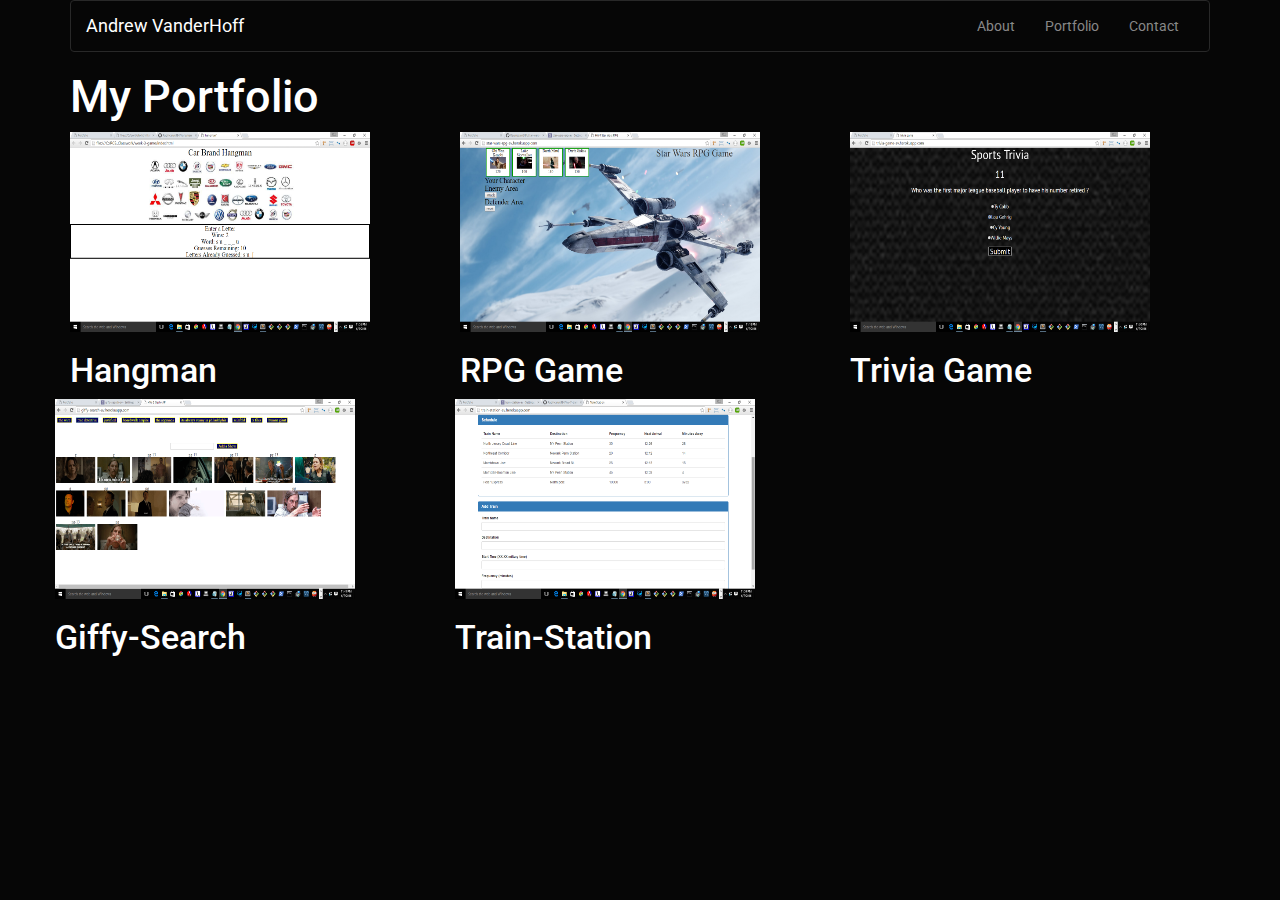
<file: portfolio.html>
<!DOCTYPE html>
<html lang="en">
<head>
	<title>
		Portfolio
	</title>
<link rel="stylesheet" href="https://maxcdn.bootstrapcdn.com/bootstrap/3.3.6/css/bootstrap.min.css" integrity="sha384-1q8mTJOASx8j1Au+a5WDVnPi2lkFfwwEAa8hDDdjZlpLegxhjVME1fgjWPGmkzs7" crossorigin="anonymous">
<link rel="stylesheet" type="text/css" href="assets\css\cyborg.css">

<style>

img{
	height:200px;
	width:300px;

}

</style>







</head>




<body>
<div class="container">
<nav class="navbar navbar-default">
  <div class="container-fluid">
    <!-- Brand and toggle get grouped for better mobile display -->
    <div class="navbar-header">
      <button type="button" class="navbar-toggle collapsed" data-toggle="collapse" data-target="#bs-example-navbar-collapse-1" aria-expanded="false">
        <span class="sr-only">Toggle navigation</span>
        <span class="icon-bar"></span>
        <span class="icon-bar"></span>
        <span class="icon-bar"></span>
      </button>
      <a class="navbar-brand" href="#">Andrew VanderHoff</a>
    </div>

    <!-- Collect the nav links, forms, and other content for toggling -->
    <div class="collapse navbar-collapse" id="bs-example-navbar-collapse-1">

      
      <ul class="nav navbar-nav navbar-right">
        <li><a href="#">About</a></li>
        <li><a href="#">Portfolio</a></li>
        <li><a href="#">Contact</a></li>
      </ul>
    </div><!-- /.navbar-collapse -->
  </div><!-- /.container-fluid -->
</nav>



<header>
	<h2> My Portfolio </h2>
</header>





<div class="row">
	<div class= "col-md-4">
		
	<a href="http://car-hangman-av.herokuapp.com/" target="_blank" >
	<img id"hangman" src="assets\images\CARHANGMAN.png" alt="hangman" title="hangman" > </a>
		<h3> Hangman </h3>
	 
	</div>

	<div class= "col-md-4">
	<a href="http://star-wars-rpg-av.herokuapp.com/" target="_blank" >
	<img id"rpg-game" src="assets\images\star-wars-rpg.png" alt="rpg-game" title="rpg-game" > </a>

		<h3> RPG Game </h3>
	</div>

	<div class= "col-md-4">
		
	
	<a href="http://trivia-game-av.herokuapp.com/" target="_blank" >
	<img id"trivia-game" src="assets\images\trivia-game.png" alt="trivia-game" title="trivia-game" > </a>



		<h3> Trivia Game </h3>
	

</div>

<div class="row">
	
		
		<div class= "col-md-4">
		
	<a href="http://giffy-search-av.herokuapp.com/" target="_blank" >
	<img id"giffy-search" src="assets\images\giffy-search.png" alt="giffy-search" title="giffy-search" > </a>
		<h3>Giffy-Search </h3>
	 
	</div>

		<div class= "col-md-4">
		
	<a href="http://train-station-av.herokuapp.com/" target="_blank" >
	<img id"train-station" src="assets\images\trains.png" alt="train-station" title="train-station" > </a>
		<h3>Train-Station </h3>
	 
	</div>

		
	

	



	<div class="col-md-4">
		<!-- to be added -->
	</div>	

	




</div>

<div class="row">
	<div class="col-md-4">
		<!-- to be added -->
	</div>

	<div class="col-md-4">
		<!-- to be added -->
	</div>

	<div class="col-md-4">
		<!-- to be added -->
	</div>		

</div>



<div class="row">
	<div class="col-md-4">
		<!-- to be added -->
	</div>

	<div class="col-md-4">
		<!-- to be added -->
	</div>

	<div class="col-md-4">
		<!-- to be added -->
	</div>		

</div>

</div>
</body>



</html>
</file>
